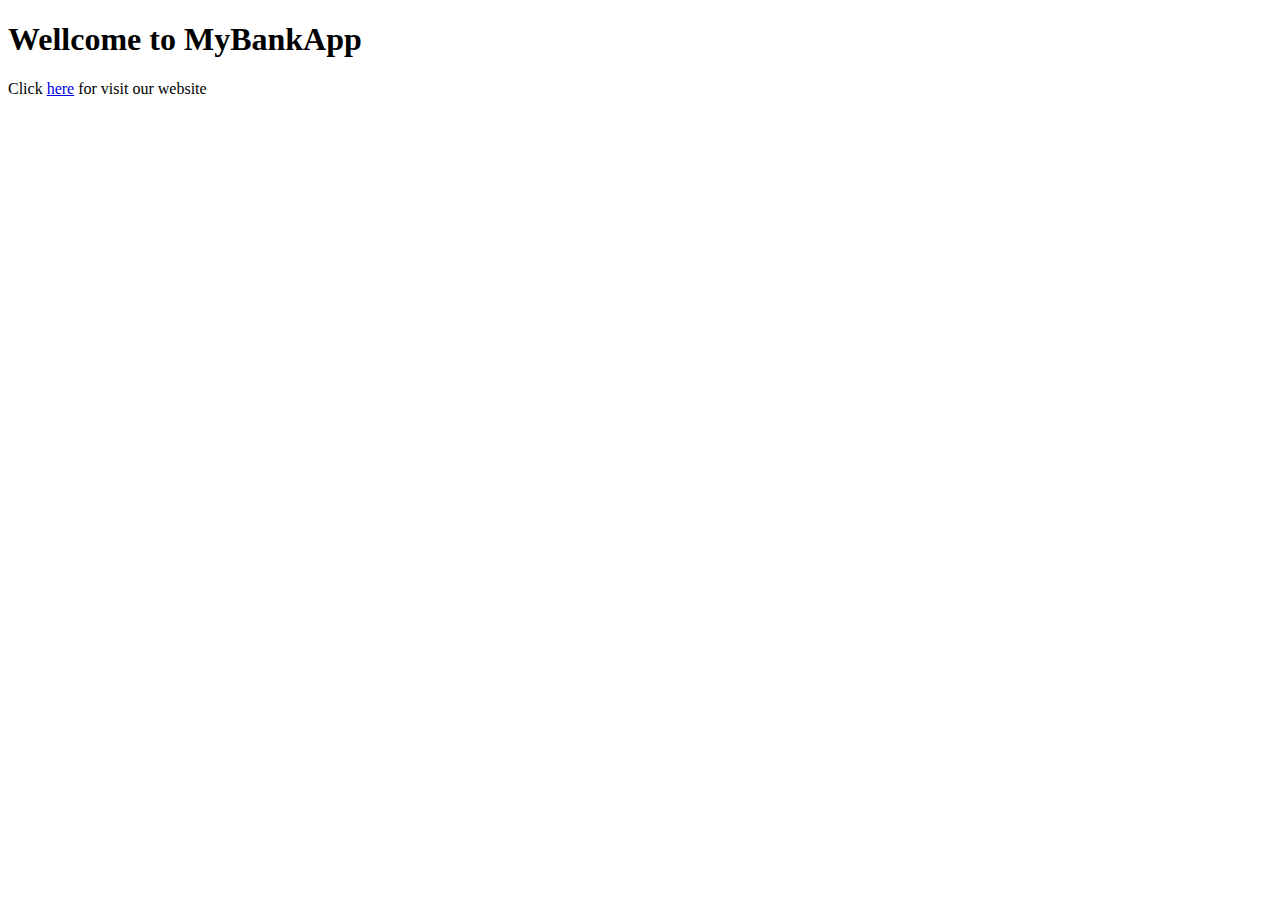
<file: templates/index.html>
<!DOCTYPE html>
<html>
    <head>
        <title>Index</title>
    </head>
    <body>
        <h1>Wellcome to MyBankApp</h1>
        <p>Click <a href="/home">here</a> for visit our website</p>
    </body>
</html>
</file>
